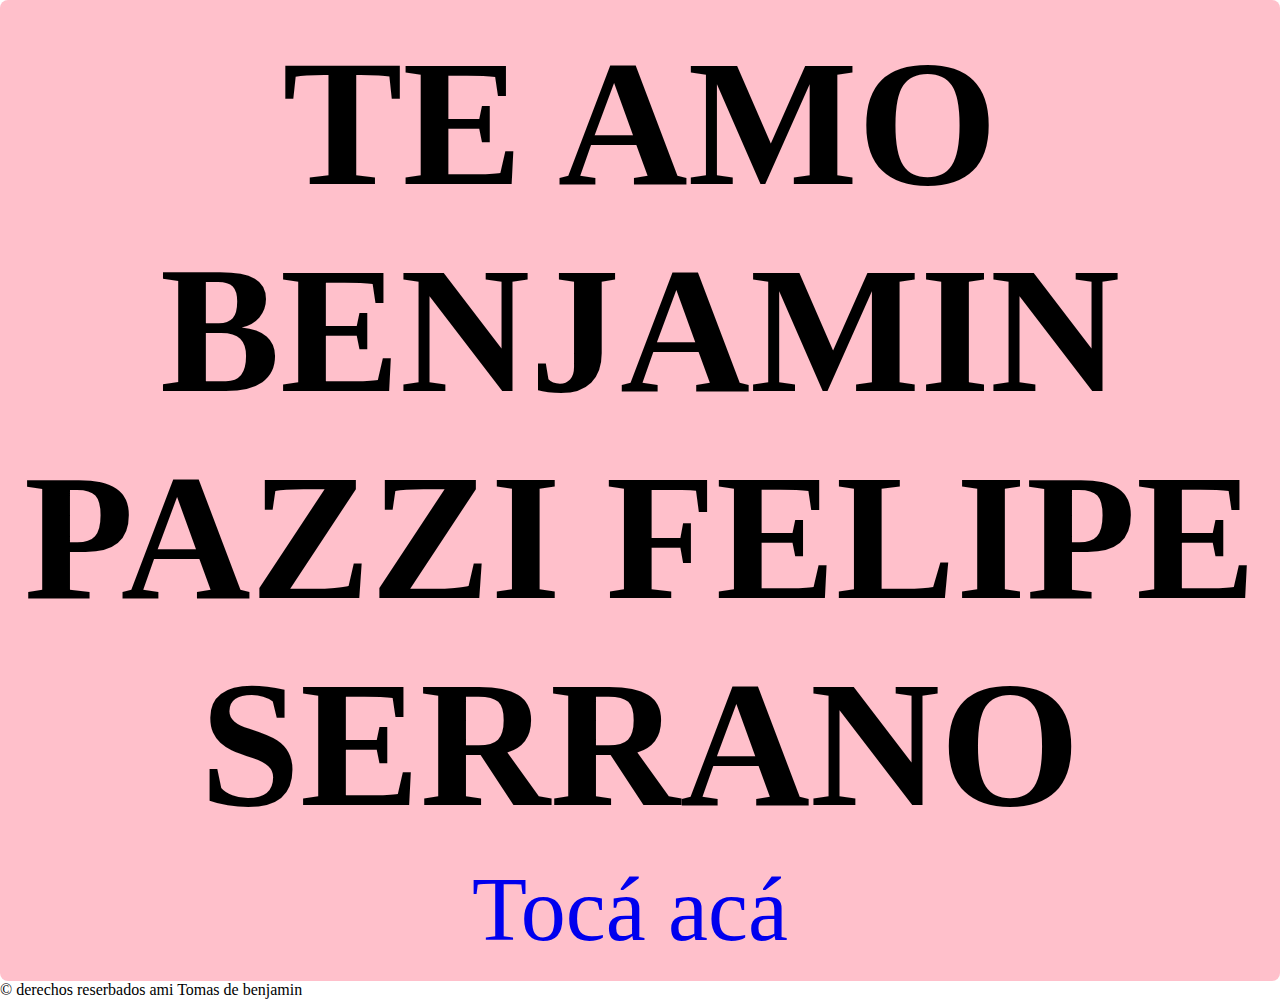
<file: index.html>
<!DOCTYPE html>
<html lang="en">
<head>
    <meta charset="UTF-8">
    <meta name="viewport" content="width=device-width, initial-scale=1.0">
    <title>Teamomiamorsote</title>
    <link rel="stylesheet" href="style.css">
</head>
<body>
    <header>
        <h1>TE AMO BENJAMIN PAZZI FELIPE SERRANO</h1>
        <nav>
            <ul>
                <li><a href="te_amo.html">Tocá acá</a></li>
            </ul>
        </nav>
    </header>

    <footer>
        <p>&copy; derechos reserbados ami Tomas de benjamin</p>
    </footer>
</body>
</html>
</file>
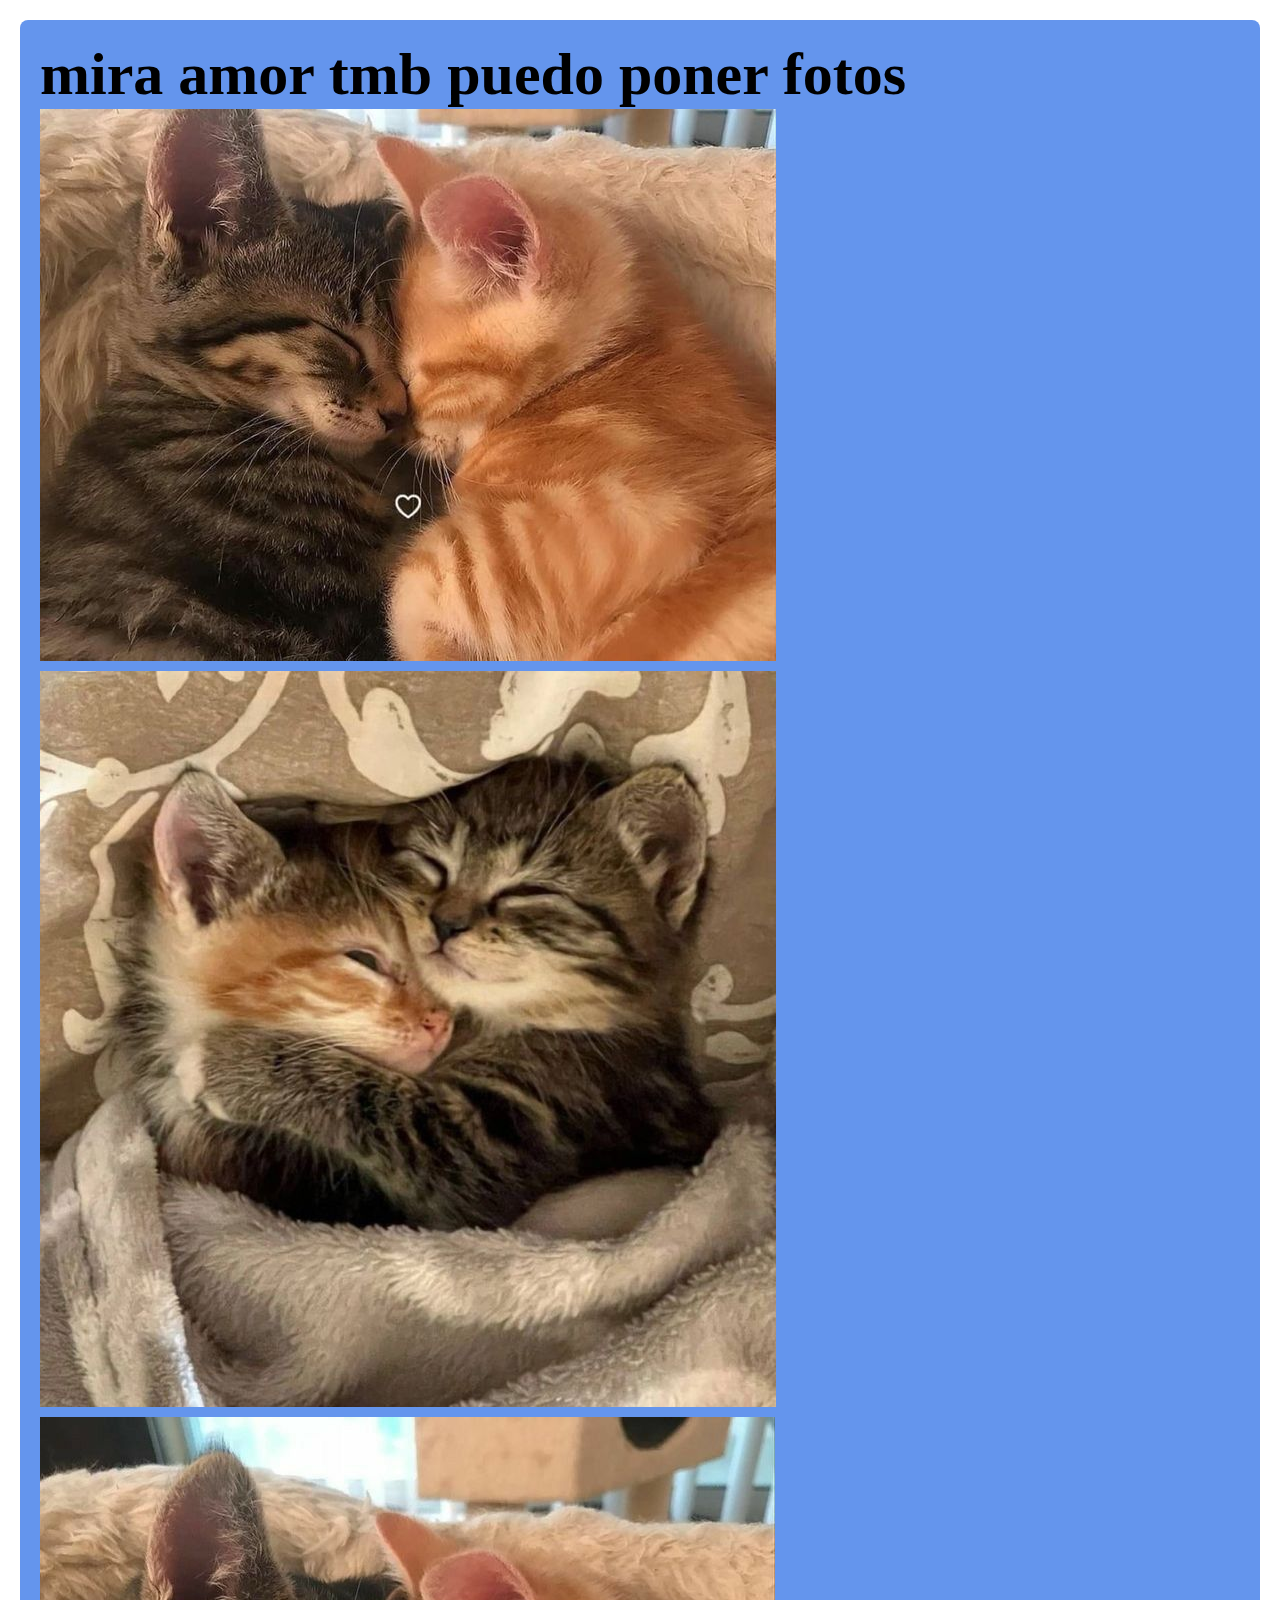
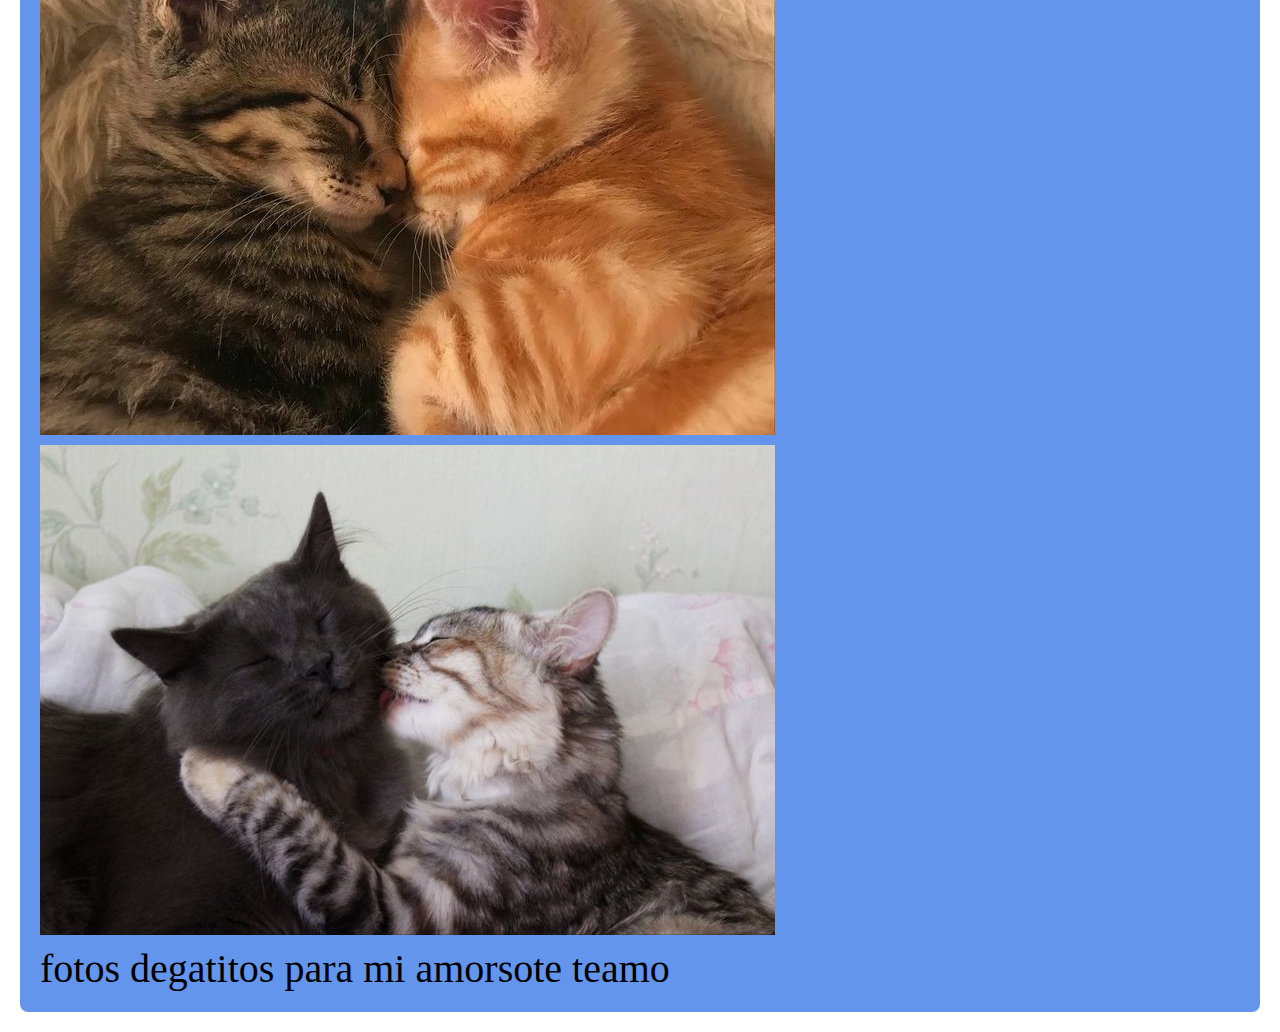
<file: bts.html>
<!DOCTYPE html>
<html lang="en">
<head>
    <meta charset="UTF-8">
    <meta name="viewport" content="width=device-width, initial-scale=1.0">
    <title>Document</title>
    <link rel="stylesheet" href="style.css">
</head>
<body>
    <section id="sorpresa">
        <h2>mira amor tmb puedo poner fotos</h2>
<img src="gatos.jpg" alt="gatitos">
<img src="gatosdos.jpg" alt="masgatos">
<img src="gatostres.jpg" alt="masymasgatos">
<img src="gatoscuatro.jpg" alt="ymasmasmasgatos">
        <p>fotos degatitos para mi amorsote teamo</p>
    </section>
</body>
</html>
</file>
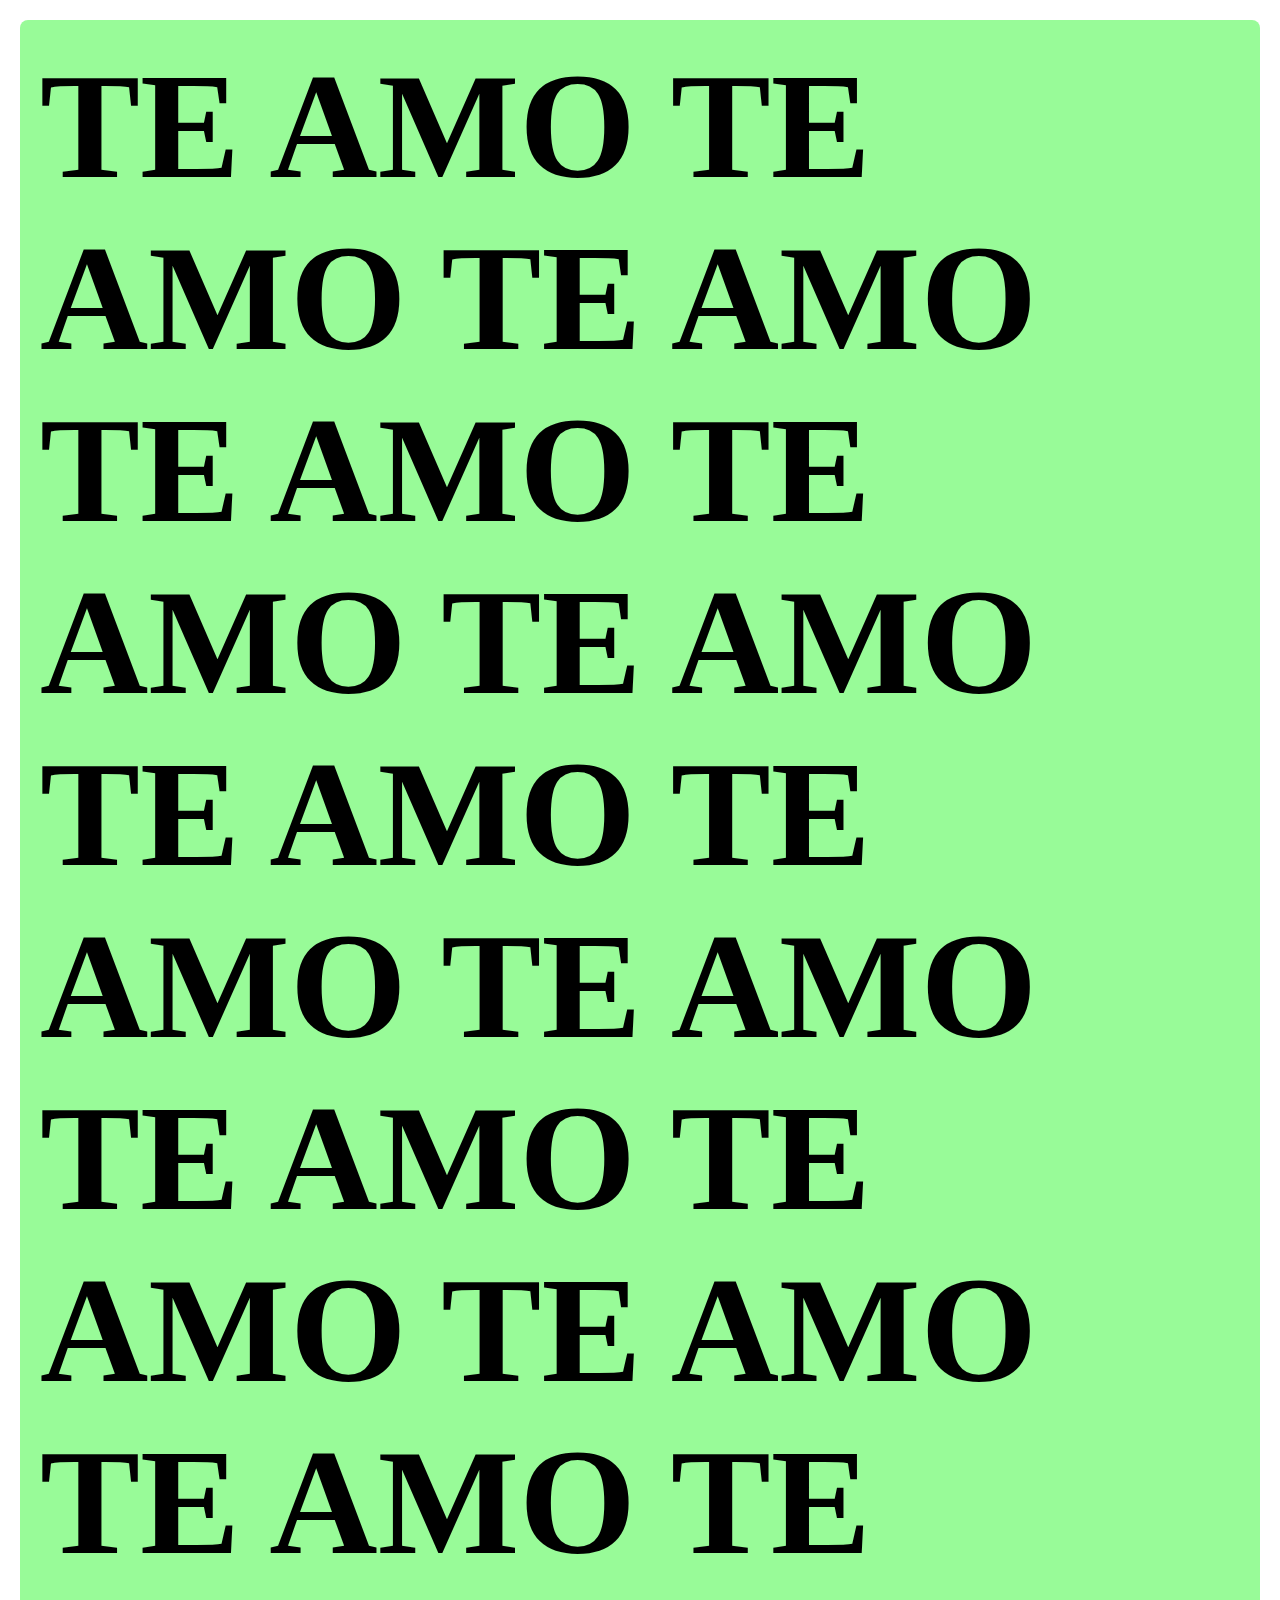
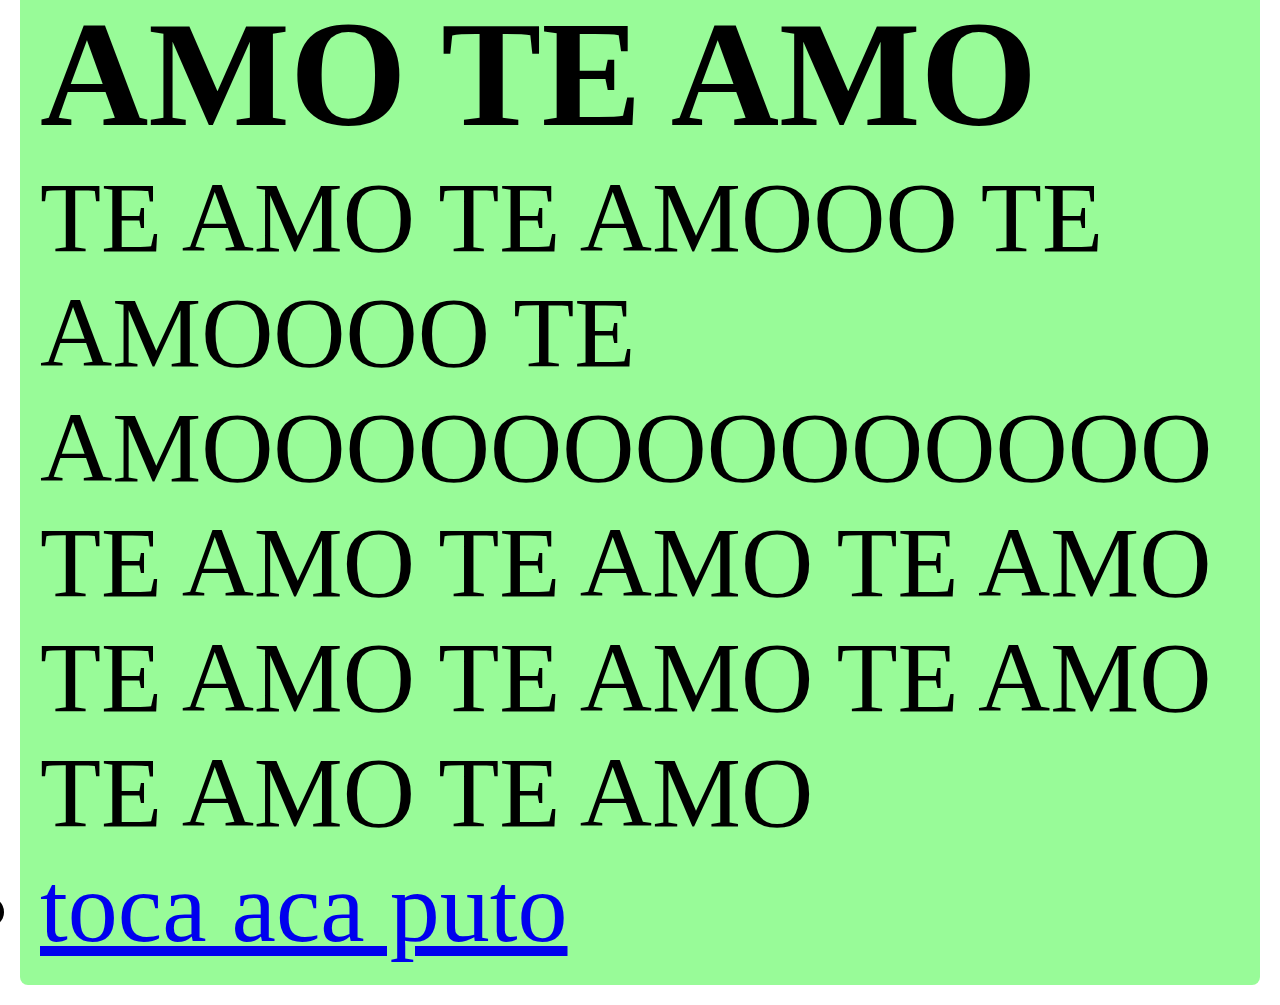
<file: mibebe.html>
<!DOCTYPE html>
<html lang="en">
<head>
    <meta charset="UTF-8">
    <meta name="viewport" content="width=, initial-scale=1.0">
    <title>Document</title>
    <link rel="stylesheet" href="style.css">
</head>
<body>
    <section id="otro">
        <h2>TE AMO TE AMO TE AMO TE AMO TE AMO TE AMO TE AMO TE AMO TE AMO TE AMO TE AMO TE AMO TE AMO TE AMO TE AMO</h2>
        <p>TE AMO TE AMOOO TE AMOOOO TE AMOOOOOOOOOOOOOO TE AMO TE AMO TE AMO TE AMO TE AMO TE AMO TE AMO TE AMO</p>
        <li><a href="bts.html">toca aca puto</a></li>
    </section>
</body>
</html>
</file>
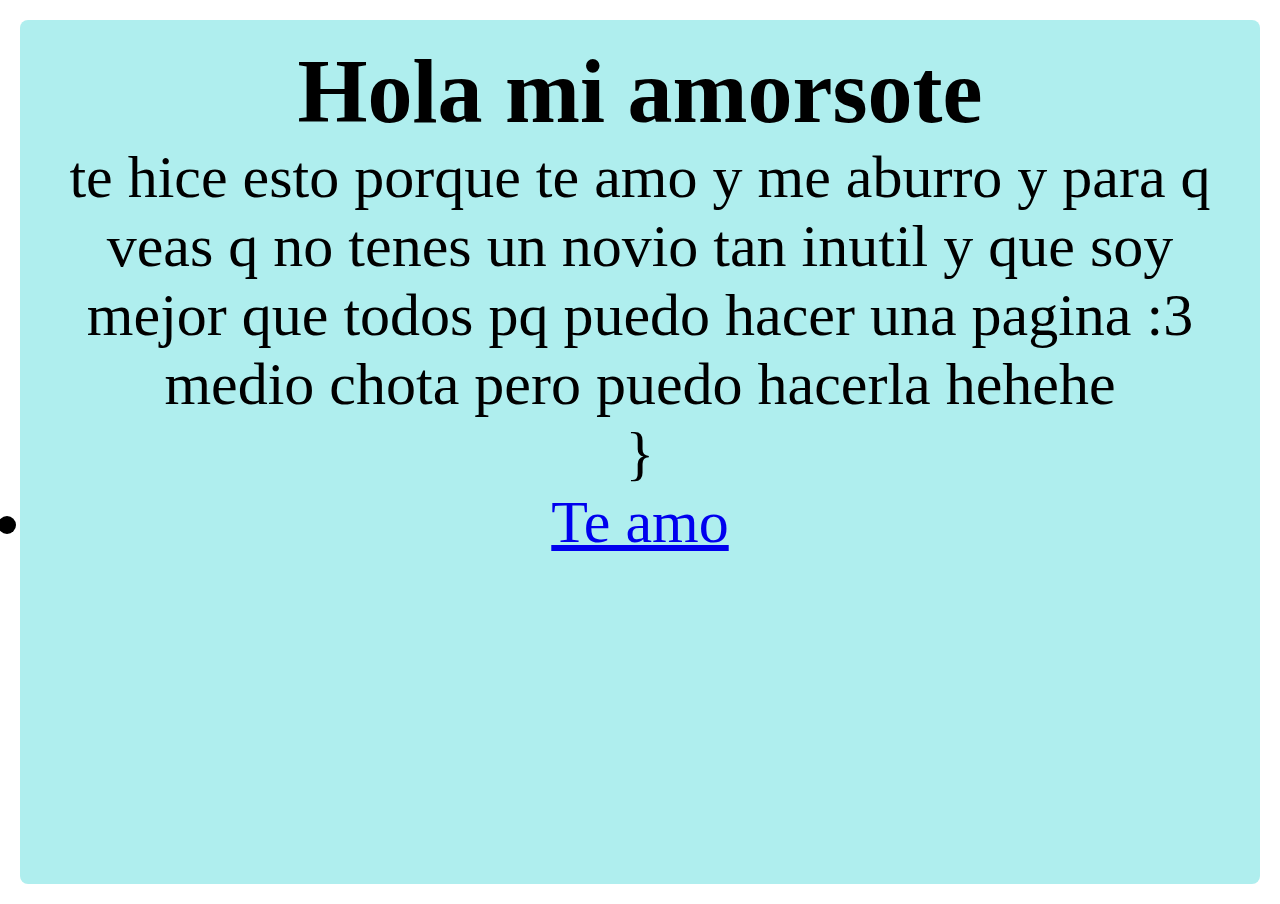
<file: te_amo.html>
<!DOCTYPE html>
<html lang="en">
<head>
    <meta charset="UTF-8">
    <meta name="viewport" content="width=device-width, initial-scale=1.0">
    <title>Document</title>
    <link rel="stylesheet" href="style.css">
</head>
<body>
    <section id="home">
        <h2>Hola mi amorsote</h2>
        <p>te hice esto porque te amo y me aburro y para q veas q no tenes un novio tan inutil y que soy mejor que todos pq puedo hacer una pagina :3 medio chota pero puedo hacerla hehehe</p>}
        <li><a href="mibebe.html">Te amo</a></li>
    </section>

</body>
</html>
</file>
<file: style.css>
* {
    margin: 0;
    padding: 0;
    box-sizing: border-box;
}

body {
    font-family: Arial, Helvetica, sans-serif
    line-height: 1;
}

header {
    padding: 20px;
    text-align: center;
    min-height: 97vh;
    background-color: pink;
    border-radius: 8px;
    font-size: 90px;
}

header h1 {
    margin: 0;
}

nav ul {
    text-align: center;
    margin-top: 10px;
}

nav ul li {
    display: inline;
    margin-right: 20px;
}

nav ul li a {
    text-decoration: wavy;
}

section {
    min-height: 96vh;
    padding: 20px;
    margin: 20px;
    background: white;
    border-radius: 8px;
}

section#home {
    background-color: paleturquoise;
    text-align: center;
    font-size: 60px;
    
}

section#otro {
    background-color: palegreen;
    font-size: 100px;
}

section#sorpresa {
    background-color: cornflowerblue;
    font-size: 40px;
}
html {
    scroll-behavior: smooth;
}
</file>
